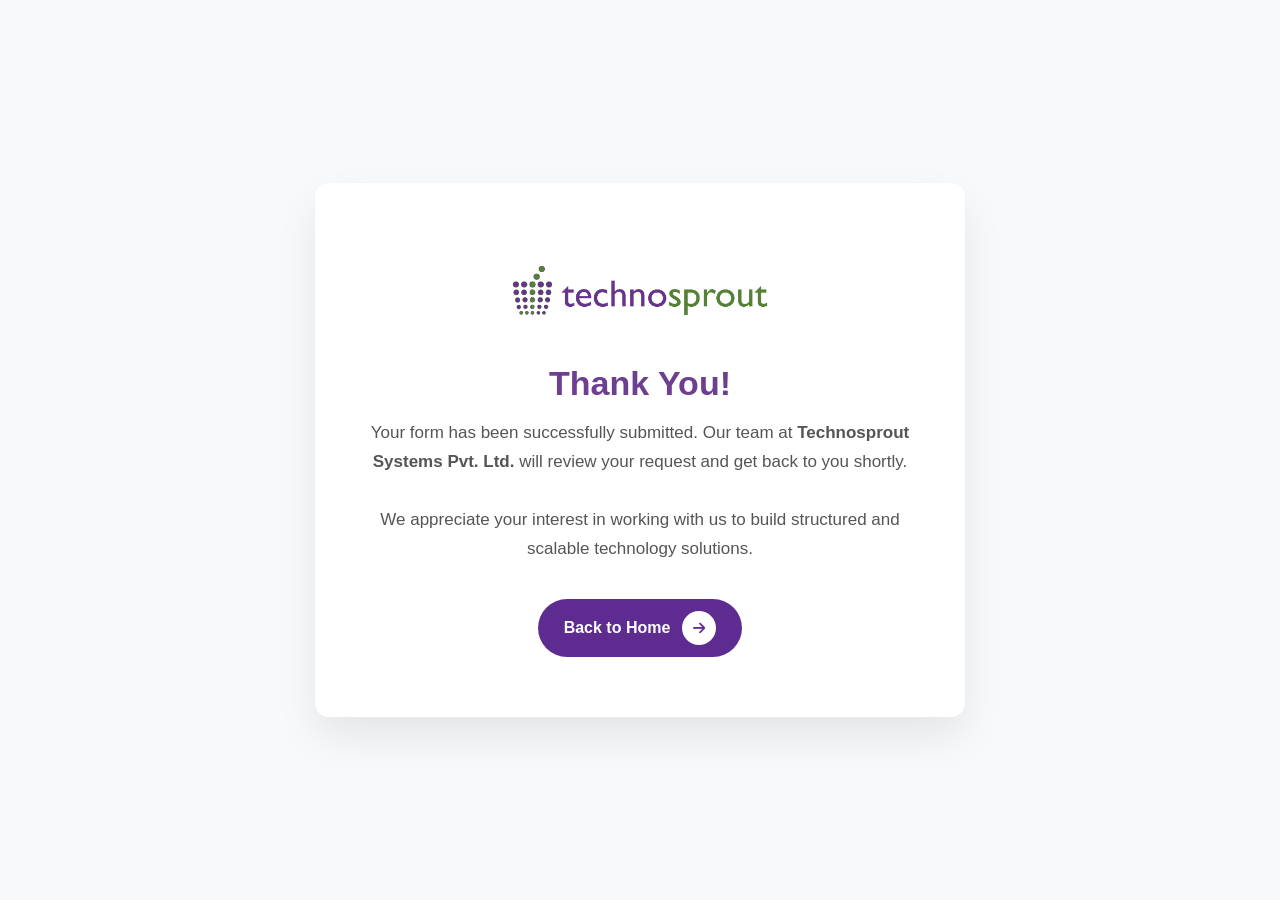
<file: thankyou.html>
<!DOCTYPE html>
<html lang="en">

<head>
<meta charset="UTF-8">
<meta name="viewport" content="width=device-width, initial-scale=1">

<title>Thank You | Technosprout Systems Pvt. Ltd.</title>

<link rel="shortcut icon" href="assets/favicon.png" type="image/x-icon">

<!-- Bootstrap -->
<link href="https://cdn.jsdelivr.net/npm/bootstrap@5.3.2/dist/css/bootstrap.min.css" rel="stylesheet">

<!-- Icons -->
<link rel="stylesheet" href="https://cdnjs.cloudflare.com/ajax/libs/font-awesome/6.5.0/css/all.min.css">

<!-- Font -->
<link href="https://fonts.cdnfonts.com/css/avenir" rel="stylesheet">
<link rel="canonical" href="https://www.technosprout.in/thankyou" />

<style>

body{
font-family:'Avenir',sans-serif;
background:#f8f9fb;
}

/* THANKYOU SECTION */

.thankyou-section{
min-height:100vh;
display:flex;
align-items:center;
justify-content:center;
text-align:center;
padding:60px 20px;
}

/* CARD */

.thankyou-box{
background:#fff;
padding:60px 40px;
border-radius:14px;
box-shadow:0 20px 40px rgba(0,0,0,0.08);
max-width:650px;
width:100%;
}

/* ICON */

.success-icon{

border-radius:50%;
display:flex;
align-items:center;
justify-content:center;
margin:auto;
margin-bottom:25px;
padding:15px;
}

.success-icon img{
width:50%;
height:100%;
object-fit:contain;
}

/* TITLE */

.thankyou-title{
font-size:34px;
font-weight:700;
margin-bottom:15px;
color:#6d3f90;
}

/* TEXT */

.thankyou-text{
font-size:17px;
color:#555;
line-height:1.7;
margin-bottom:35px;
}

/* BUTTON */

.service-btn{
display:inline-flex;
align-items:center;
gap:12px;
padding:12px 26px;
background:#5e2c91;
color:#fff;
text-decoration:none;
border-radius:50px;
font-weight:600;
transition:0.3s;
}

.service-btn:hover{
background:#4a2273;
color:#fff;
}

/* ICON CIRCLE */

.service-icon{
width:34px;
height:34px;
border-radius:50%;
background:#fff;
color:#5e2c91;
display:flex;
align-items:center;
justify-content:center;
font-size:14px;
}

.service-btn:hover .service-icon{
transform:translateX(4px);
transition:0.3s;
}

/* MOBILE */

@media(max-width:768px){

.thankyou-box{
padding:45px 25px;
}

.thankyou-title{
font-size:28px;
}

.thankyou-text{
font-size:16px;
}

}

</style>

</head>

<body>

<section class="thankyou-section">

<div class="thankyou-box">

<div class="success-icon">
    <img src="assets/logo-transparent.png" alt="Technosprout Logo">
</div>

<h1 class="thankyou-title">
Thank You!
</h1>

<p class="thankyou-text">
Your form has been successfully submitted.  
Our team at <strong>Technosprout Systems Pvt. Ltd.</strong> will review your request and get back to you shortly.
<br><br>
We appreciate your interest in working with us to build structured and scalable technology solutions.
</p>

<a href="index.html" class="service-btn">
Back to Home
<span class="service-icon">
<i class="fa-solid fa-arrow-right"></i>
</span>
</a>

</div>

</section>

</body>
</html>
</file>
